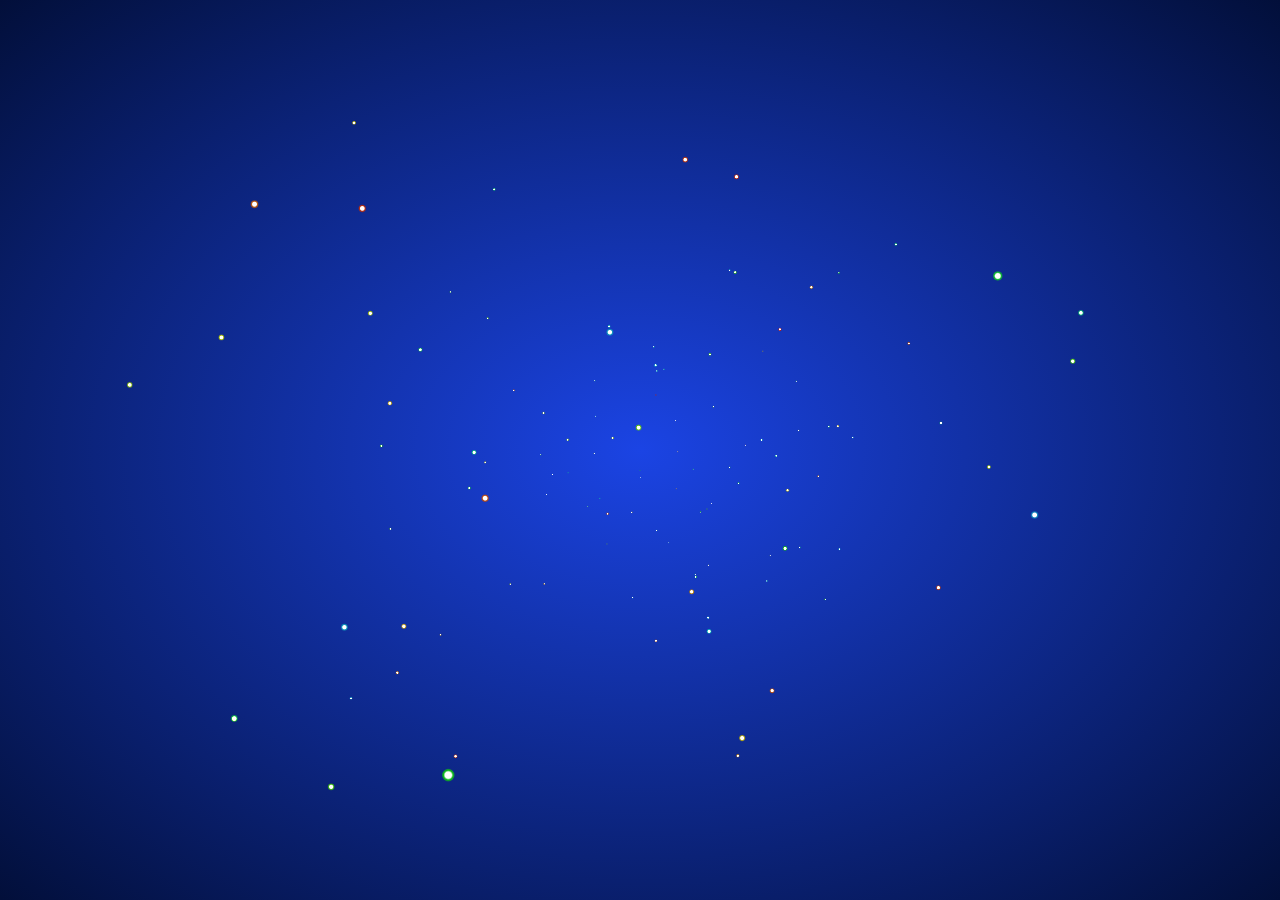
<file: static/display/js/index.html>
<html><head><meta charset="utf-8"><title></title><style>html {            height: 100%;            background-image: -webkit-radial-gradient(ellipse farthest-corner at center center, #1b44e4 0%, #020f3a 100%);            background-image: radial-gradient(ellipse farthest-corner at center center, #1b44e4 0%, #020f3a 100%);            cursor: move;        }        body {            width: 100%;            margin: 0;            overflow: hidden;        }</style></head><body><canvas id="canv" width="1920" height="572"></canvas><script>var num = 200;var w = window.innerWidth;var h = window.innerHeight;var max = 100;var _x = 0;var _y = 0;var _z = 150;var dtr = function(d) {  return d * Math.PI / 180;};var rnd = function() {  return Math.sin(Math.floor(Math.random() * 360) * Math.PI / 180);};var dist = function(p1, p2, p3) {  return Math.sqrt(Math.pow(p2.x - p1.x, 2) + Math.pow(p2.y - p1.y, 2) + Math.pow(p2.z - p1.z, 2));};var cam = {  obj: {    x: _x,    y: _y,    z: _z  },  dest: {    x: 0,    y: 0,    z: 1  },  dist: {    x: 0,    y: 0,    z: 200  },  ang: {    cplane: 0,    splane: 0,    ctheta: 0,    stheta: 0  },  zoom: 1,  disp: {    x: w / 2,    y: h / 2,    z: 0  },  upd: function() {    cam.dist.x = cam.dest.x - cam.obj.x;    cam.dist.y = cam.dest.y - cam.obj.y;    cam.dist.z = cam.dest.z - cam.obj.z;    cam.ang.cplane = -cam.dist.z / Math.sqrt(cam.dist.x * cam.dist.x + cam.dist.z * cam.dist.z);    cam.ang.splane = cam.dist.x / Math.sqrt(cam.dist.x * cam.dist.x + cam.dist.z * cam.dist.z);    cam.ang.ctheta = Math.sqrt(cam.dist.x * cam.dist.x + cam.dist.z * cam.dist.z) / Math.sqrt(cam.dist.x * cam.dist.x + cam.dist.y * cam.dist.y + cam.dist.z * cam.dist.z);    cam.ang.stheta = -cam.dist.y / Math.sqrt(cam.dist.x * cam.dist.x + cam.dist.y * cam.dist.y + cam.dist.z * cam.dist.z);  }};var trans = {  parts: {    sz: function(p, sz) {      return {        x: p.x * sz.x,        y: p.y * sz.y,        z: p.z * sz.z      };    },    rot: {      x: function(p, rot) {        return {          x: p.x,          y: p.y * Math.cos(dtr(rot.x)) - p.z * Math.sin(dtr(rot.x)),          z: p.y * Math.sin(dtr(rot.x)) + p.z * Math.cos(dtr(rot.x))        };      },      y: function(p, rot) {        return {          x: p.x * Math.cos(dtr(rot.y)) + p.z * Math.sin(dtr(rot.y)),          y: p.y,          z: -p.x * Math.sin(dtr(rot.y)) + p.z * Math.cos(dtr(rot.y))        };      },      z: function(p, rot) {        return {          x: p.x * Math.cos(dtr(rot.z)) - p.y * Math.sin(dtr(rot.z)),          y: p.x * Math.sin(dtr(rot.z)) + p.y * Math.cos(dtr(rot.z)),          z: p.z        };      }    },    pos: function(p, pos) {      return {        x: p.x + pos.x,        y: p.y + pos.y,        z: p.z + pos.z      };    }  },  pov: {    plane: function(p) {      return {        x: p.x * cam.ang.cplane + p.z * cam.ang.splane,        y: p.y,        z: p.x * -cam.ang.splane + p.z * cam.ang.cplane      };    },    theta: function(p) {      return {        x: p.x,        y: p.y * cam.ang.ctheta - p.z * cam.ang.stheta,        z: p.y * cam.ang.stheta + p.z * cam.ang.ctheta      };    },    set: function(p) {      return {        x: p.x - cam.obj.x,        y: p.y - cam.obj.y,        z: p.z - cam.obj.z      };    }  },  persp: function(p) {    return {      x: p.x * cam.dist.z / p.z * cam.zoom,      y: p.y * cam.dist.z / p.z * cam.zoom,      z: p.z * cam.zoom,      p: cam.dist.z / p.z    };  },  disp: function(p, disp) {    return {      x: p.x + disp.x,      y: -p.y + disp.y,      z: p.z + disp.z,      p: p.p    };  },  steps: function(_obj_, sz, rot, pos, disp) {    var _args = trans.parts.sz(_obj_, sz);    _args = trans.parts.rot.x(_args, rot);    _args = trans.parts.rot.y(_args, rot);    _args = trans.parts.rot.z(_args, rot);    _args = trans.parts.pos(_args, pos);    _args = trans.pov.plane(_args);    _args = trans.pov.theta(_args);    _args = trans.pov.set(_args);    _args = trans.persp(_args);    _args = trans.disp(_args, disp);    return _args;  }};(function() {  "use strict";  var threeD = function(param) {    this.transIn = {};    this.transOut = {};    this.transIn.vtx = (param.vtx);    this.transIn.sz = (param.sz);    this.transIn.rot = (param.rot);    this.transIn.pos = (param.pos);  };  threeD.prototype.vupd = function() {    this.transOut = trans.steps(      this.transIn.vtx,      this.transIn.sz,      this.transIn.rot,      this.transIn.pos,      cam.disp    );  };  var Build = function() {    this.vel = 0.04;    this.lim = 360;    this.diff = 200;    this.initPos = 100;    this.toX = _x;    this.toY = _y;    this.go();  };  Build.prototype.go = function() {    this.canvas = document.getElementById("canv");    this.canvas.width = window.innerWidth;    this.canvas.height = window.innerHeight;    this.$ = canv.getContext("2d");    this.$.globalCompositeOperation = 'source-over';    this.varr = [];    this.dist = [];    this.calc = [];    for (var i = 0, len = num; i < len; i++) {      this.add();    }    this.rotObj = {      x: 0,      y: 0,      z: 0    };    this.objSz = {      x: w / 5,      y: h / 5,      z: w / 5    };  };  Build.prototype.add = function() {    this.varr.push(new threeD({      vtx: {        x: rnd(),        y: rnd(),        z: rnd()      },      sz: {        x: 0,        y: 0,        z: 0      },      rot: {        x: 20,        y: -20,        z: 0      },      pos: {        x: this.diff * Math.sin(360 * Math.random() * Math.PI / 180),        y: this.diff * Math.sin(360 * Math.random() * Math.PI / 180),        z: this.diff * Math.sin(360 * Math.random() * Math.PI / 180)      }    }));    this.calc.push({      x: 360 * Math.random(),      y: 360 * Math.random(),      z: 360 * Math.random()    });  };  Build.prototype.upd = function() {    cam.obj.x += (this.toX - cam.obj.x) * 0.05;    cam.obj.y += (this.toY - cam.obj.y) * 0.05;  };  Build.prototype.draw = function() {    this.$.clearRect(0, 0, this.canvas.width, this.canvas.height);    cam.upd();    this.rotObj.x += 0.1;    this.rotObj.y += 0.1;    this.rotObj.z += 0.1;    for (var i = 0; i < this.varr.length; i++) {      for (var val in this.calc[i]) {        if (this.calc[i].hasOwnProperty(val)) {          this.calc[i][val] += this.vel;          if (this.calc[i][val] >this.lim) this.calc[i][val] = 0;        }      }      this.varr[i].transIn.pos = {        x: this.diff * Math.cos(this.calc[i].x * Math.PI / 180),        y: this.diff * Math.sin(this.calc[i].y * Math.PI / 180),        z: this.diff * Math.sin(this.calc[i].z * Math.PI / 180)      };      this.varr[i].transIn.rot = this.rotObj;      this.varr[i].transIn.sz = this.objSz;      this.varr[i].vupd();      if (this.varr[i].transOut.p < 0) continue;      var g = this.$.createRadialGradient(this.varr[i].transOut.x, this.varr[i].transOut.y, this.varr[i].transOut.p, this.varr[i].transOut.x, this.varr[i].transOut.y, this.varr[i].transOut.p * 2);      this.$.globalCompositeOperation = 'lighter';      g.addColorStop(0, 'hsla(255, 255%, 255%, 1)');      g.addColorStop(.5, 'hsla(' + (i + 2) + ',85%, 40%,1)');      g.addColorStop(1, 'hsla(' + (i) + ',85%, 40%,.5)');      this.$.fillStyle = g;      this.$.beginPath();      this.$.arc(this.varr[i].transOut.x, this.varr[i].transOut.y, this.varr[i].transOut.p * 2, 0, Math.PI * 2, false);      this.$.fill();      this.$.closePath();    }  };  Build.prototype.anim = function() {    window.requestAnimationFrame = (function() {      return window.requestAnimationFrame ||        function(callback, element) {          window.setTimeout(callback, 1000 / 60);        };    })();    var anim = function() {      this.upd();      this.draw();      window.requestAnimationFrame(anim);    }.bind(this);    window.requestAnimationFrame(anim);  };  Build.prototype.run = function() {    this.anim();    window.addEventListener('mousemove', function(e) {      this.toX = (e.clientX - this.canvas.width / 2) * -0.8;      this.toY = (e.clientY - this.canvas.height / 2) * 0.8;    }.bind(this));    window.addEventListener('touchmove', function(e) {      e.preventDefault();      this.toX = (e.touches[0].clientX - this.canvas.width / 2) * -0.8;      this.toY = (e.touches[0].clientY - this.canvas.height / 2) * 0.8;    }.bind(this));    window.addEventListener('mousedown', function(e) {      for (var i = 0; i < 100; i++) {        this.add();      }    }.bind(this));    window.addEventListener('touchstart', function(e) {      e.preventDefault();      for (var i = 0; i < 100; i++) {        this.add();      }    }.bind(this));  };  var app = new Build();  app.run();})();window.addEventListener('resize', function() {  canvas.width = w = window.innerWidth;  canvas.height = h = window.innerHeight;}, false);</script></body></html>
</file>
